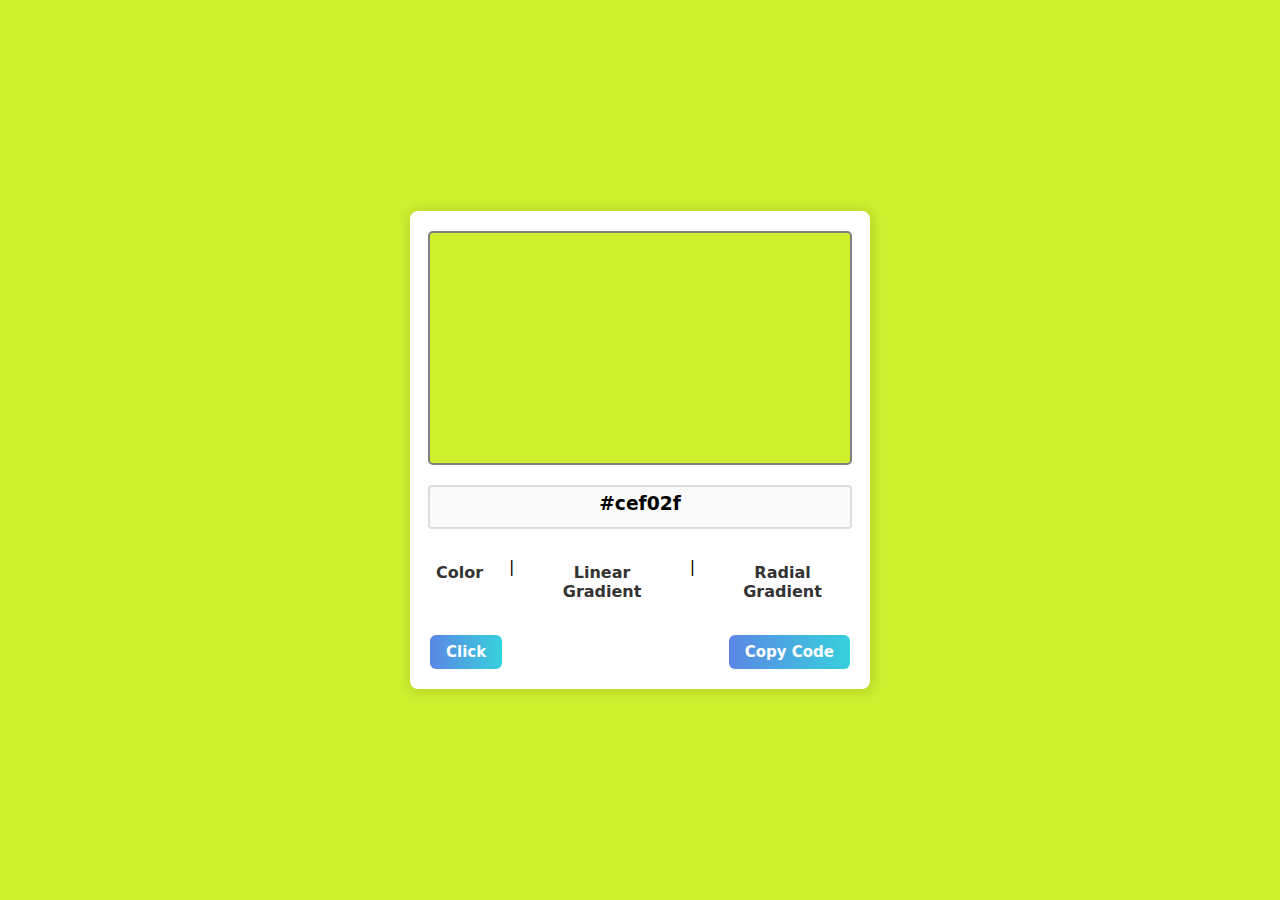
<file: index.html>
<!DOCTYPE html>
<html lang="en">
<head>
    <meta charset="UTF-8">
    <meta name="viewport" content="width=device-width, initial-scale=1.0">
    <title>Color</title>
    <!-- Tab image -->
    <link rel="icon" type="image" href="paint-palette.png" />
    <link rel="stylesheet" href="style.css">

</head>
<body>
<div class="container">

<span class="msg">Copied</span>
    <div class="inner-container">

    </div>


    <div class="box-code">
<h3 class="color-code"> </h3>
    </div>

  <div class="switch-option">
    <a href="index.html">Color</a> |
    <a href="Linear.html">Linear Gradient</a> |
    <a href="Radial.html">Radial Gradient</a>
</div>

 <div class="btns">
       <div>
        <button onclick="ColorChnage()">Click</button>
    </div>

     <div>
        <button onclick="CopyCode()" >Copy Code</button>
    </div>
 </div>

</div>


    <script src="script.js"></script>
    <!-- <script src="Linera.js"></script>/ -->
     <!-- <script src="Radial.js"></script> -->
</body>
</html>
</file>
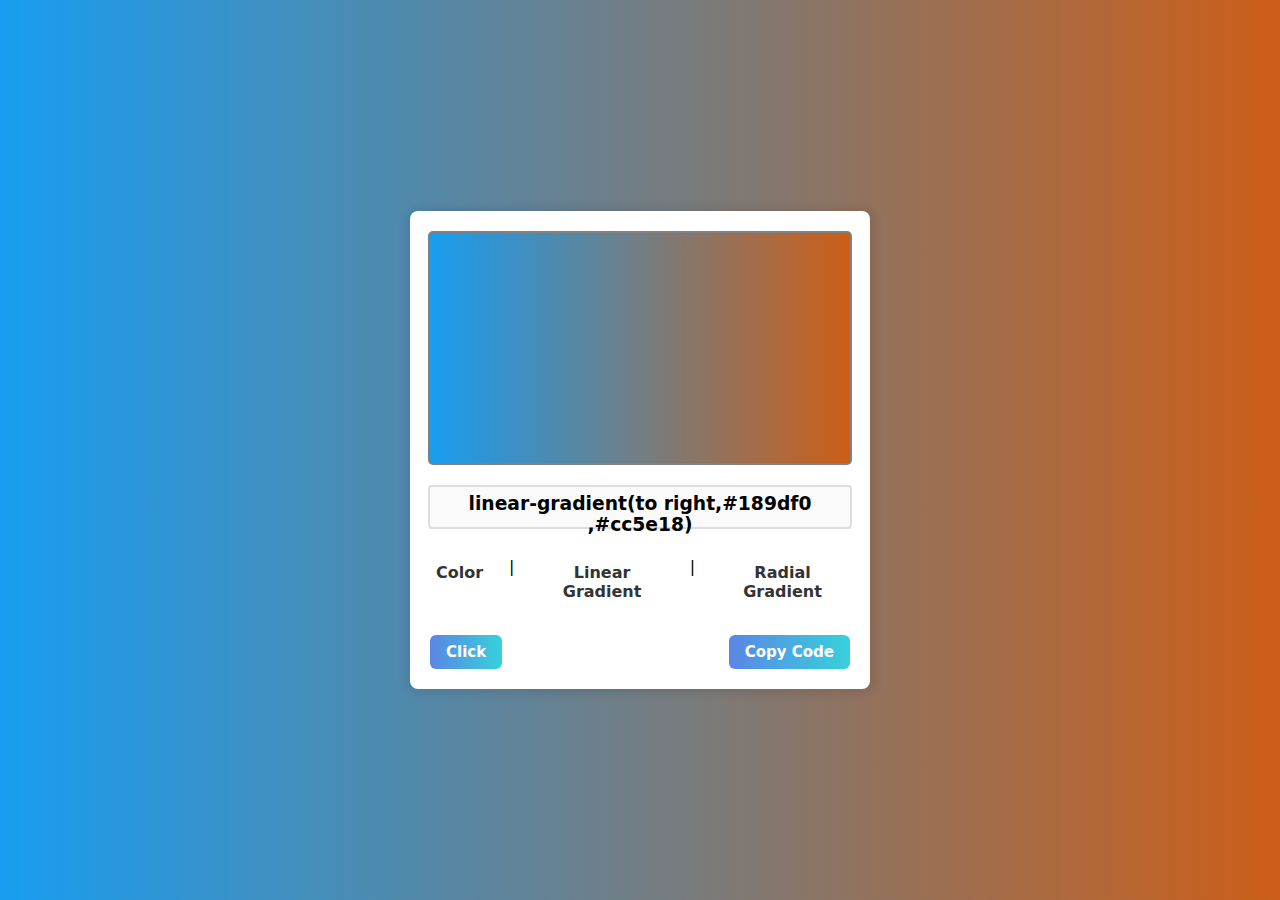
<file: Linear.html>
<!DOCTYPE html>
<html lang="en">
<head>
    <meta charset="UTF-8">
    <meta name="viewport" content="width=device-width, initial-scale=1.0">
    <title>Linear Color</title>
        <!-- Tab image -->
    <link rel="icon" type="image" href="paint-palette.png" />
    <link rel="stylesheet" href="style.css">

</head>
<body>
<div class="container">

<span class="msg">Copied</span>
    <div class="inner-container">

    </div>



    <div class="box-code">
<h3 class="color-code"> </h3>
    </div>

<div class="switch-option">
    <a href="index.html">Color</a> |
    <a href="Linear.html">Linear Gradient</a> |
    <a href="Radial.html">Radial Gradient</a>
</div>


 <div class="btns">
       <div>
        <button onclick="ColorChnage()">Click</button>
    </div>

     <div>
        <button onclick="CopyCode()" >Copy Code</button>
    </div>
 </div>

</div>


    <!-- <script src="script.js"></script> -->
    <script src="Linera.js"></script>
     <!-- <script src="Radial.js"></script> -->
</body>
</html>
</file>
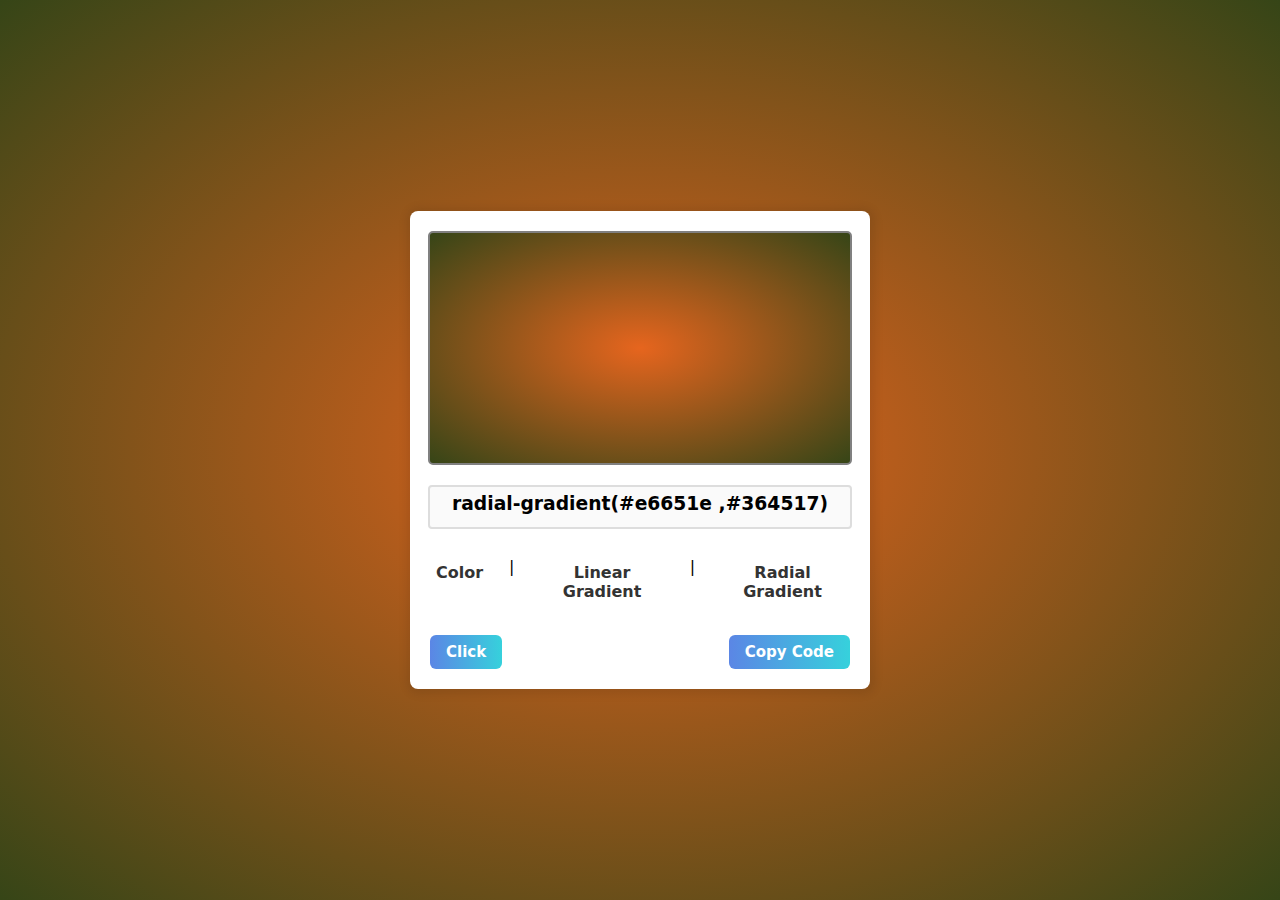
<file: Radial.html>
<!DOCTYPE html>
<html lang="en">
<head>
    <meta charset="UTF-8">
    <meta name="viewport" content="width=device-width, initial-scale=1.0">
    <title>Radial Color</title>
        <!-- Tab image -->
    <link rel="icon" type="image" href="paint-palette.png" />
    <link rel="stylesheet" href="style.css">

</head>
<body>
<div class="container">

<span class="msg">Copied</span>
    <div class="inner-container">

    </div>




    <div class="box-code">
<h3 class="color-code"> </h3>
    </div>

<div class="switch-option">
    <a href="index.html">Color</a> |
    <a href="Linear.html">Linear Gradient</a> |
    <a href="Radial.html">Radial Gradient</a>
</div>


 <div class="btns">
       <div>
        <button onclick="ColorChnage()">Click</button>
    </div>

     <div>
        <button onclick="CopyCode()" >Copy Code</button>
    </div>
 </div>

</div>


    <!-- <script src="script.js"></script> -->
    <!-- <script src="Linera.js"></script>/ -->
     <script src="Radial.js"></script>
</body>
</html>
</file>
<file: style.css>
* {
            margin: 0;
            padding: 0;
            font-family: system-ui, -apple-system, BlinkMacSystemFont, 'Segoe UI', Roboto, Oxygen, Ubuntu, Cantarell, 'Open Sans', 'Helvetica Neue', sans-serif;
        }
        body {
            display: flex;
            align-items: center;
            justify-content: center;
            height: 100vh;
            background: #f3f3f3;
        }
        .container {
            padding: 20px;
            display: flex;
            flex-direction: column;
            align-items: center;
            gap: 20px;
            width: 420px;
            background-color: white;
            border-radius: 8px;
            box-shadow: 1px 1px 10px 4px rgba(0, 0, 0, 0.089);
        }
        .inner-container {
            border: 2px solid gray;
            width: 100%;
            height: 230px;
            border-radius: 5px;
        }
        .box-code {
            border: 2px solid #ddd;
            width: 100%;
            height: 40px;
            text-align: center;
            background: #fafafa;
            border-radius: 4px;
        }
        .color-code {
            padding: 6px;
            font-weight: 700;
        }
        .btns {
            display: flex;
            justify-content: space-between;
            width: 100%;
        }
        .btns button {
            padding: 8px 16px;
            font-size: 15px;
            font-weight: 600;
            border: none;
            border-radius: 6px;
              background: linear-gradient(to right, #5B86E5, #36D1DC);
            color: white;
            cursor: pointer;
            transition: all 0.3s ease;
        }
        .btns button:hover {
            transform: scale(.9);
            opacity: 0.8;
        }
        .msg {
            display: none;
            color: rgb(5, 228, 5);
            font-weight: bold;
            margin-bottom: 10px;
            transition: opacity 0.3s ease;
            opacity: 0;
        }
        .msg-show {
            display: block;
            opacity: 1;
        }

        .switch-option {
            width: 100%;
            text-align: center;
            padding: 8px 0;
            display: flex;
            justify-content: center;
            gap: 20px;
        }
        .switch-option a {
            color: #333;
            font-size: 16px;
            font-weight: 600;
            text-decoration: none;
            padding: 6px;
            border-radius: 4px;
            transition: all 0.3s ease;
        }
        .switch-option a:hover {
        background: #36D1DC;  /* fallback for old browsers */
background: -webkit-linear-gradient(to right, #5B86E5, #36D1DC);  /* Chrome 10-25, Safari 5.1-6 */
background: linear-gradient(to right, #5B86E5, #36D1DC); /* W3C, IE 10+/ Edge, Firefox 16+, Chrome 26+, Opera 12+, Safari 7+ */

            color: white;
            transform: scale(1.05);
        }
        .switch-option a.active {
       background: #36D1DC;  /* fallback for old browsers */
background: -webkit-linear-gradient(to right, #5B86E5, #36D1DC);  /* Chrome 10-25, Safari 5.1-6 */
background: linear-gradient(to right, #5B86E5, #36D1DC); /* W3C, IE 10+/ Edge, Firefox 16+, Chrome 26+, Opera 12+, Safari 7+ */


            color: white;
        }
</file>
